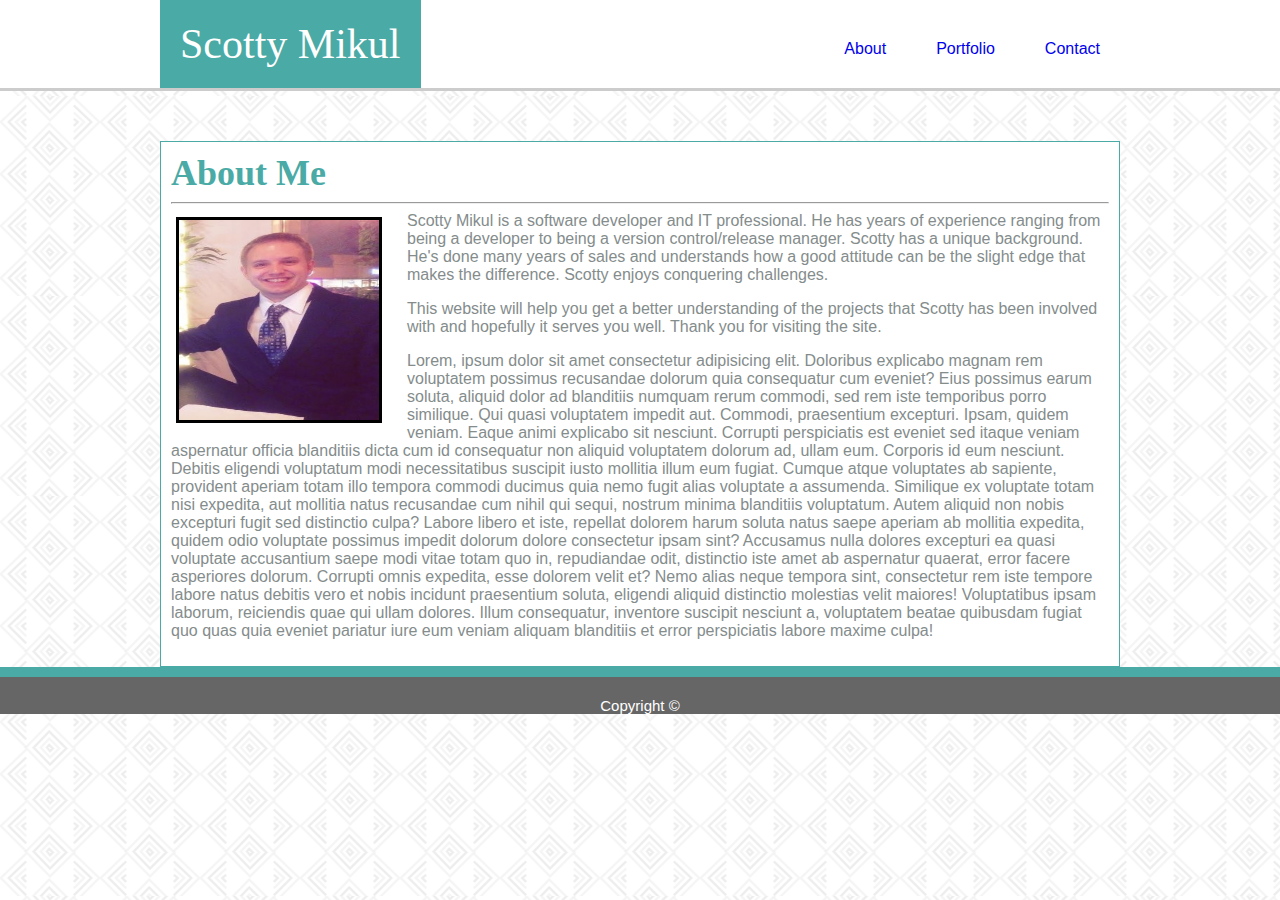
<file: index.html>
<!DOCTYPE html>
<html lang="en">
<head>
    <meta charset="UTF-8">
    <meta name="viewport" content="width=device-width, initial-scale=1.0">
    <meta http-equiv="X-UA-Compatible" content="ie=edge">
    <title>Scotty Mikul Portfolio</title>
    <link rel="stylesheet" href="./assets/css/style.css">
</head>
<body>
    <div id="whiteheader">
        <div class="wrapper">
            <div id ="navbar">
                    <div class="title navbar-item"> Scotty Mikul</div>
                    <a class="rightnavbar navbar-item" href="contact.html"> <div > Contact </div></a>
                    <a class="rightnavbar navbar-item" href="portfolio.html"><div > Portfolio </div></a>
                    <a class="rightnavbar navbar-item" href="index.html"><div > About </div></a>
            </div>
        </div>
    </div>
    <div class="wrapper">
        <div id="content"> 
            <div class="content-title">About Me</div>
            <hr>
            <div>
            <img src="./assets/images/profile-pic.png" alt="profilepic" id="about-me-image" height="200" width="200">
            <p id="about-me-paragraph"> Scotty Mikul is a software developer and IT professional. He has years of experience ranging from being a developer to being a version control/release manager. Scotty has a unique background. He's done many years of sales and understands how a good attitude can be the slight edge that makes the difference. Scotty enjoys conquering challenges. 
            </p>
            <p>
                This website will help you get a better understanding of the projects that Scotty has been involved with and hopefully it serves you well. Thank you for visiting the site.
            </p>
            <p>
                Lorem, ipsum dolor sit amet consectetur adipisicing elit. Doloribus explicabo magnam rem voluptatem possimus recusandae dolorum quia consequatur cum eveniet? Eius possimus earum soluta, aliquid dolor ad blanditiis numquam rerum commodi, sed rem iste temporibus porro similique. Qui quasi voluptatem impedit aut. Commodi, praesentium excepturi. Ipsam, quidem veniam. Eaque animi explicabo sit nesciunt. Corrupti perspiciatis est eveniet sed itaque veniam aspernatur officia blanditiis dicta cum id consequatur non aliquid voluptatem dolorum ad, ullam eum. Corporis id eum nesciunt. Debitis eligendi voluptatum modi necessitatibus suscipit iusto mollitia illum eum fugiat. Cumque atque voluptates ab sapiente, provident aperiam totam illo tempora commodi ducimus quia nemo fugit alias voluptate a assumenda. Similique ex voluptate totam nisi expedita, aut mollitia natus recusandae cum nihil qui sequi, nostrum minima blanditiis voluptatum. Autem aliquid non nobis excepturi fugit sed distinctio culpa? Labore libero et iste, repellat dolorem harum soluta natus saepe aperiam ab mollitia expedita, quidem odio voluptate possimus impedit dolorum dolore consectetur ipsam sint? Accusamus nulla dolores excepturi ea quasi voluptate accusantium saepe modi vitae totam quo in, repudiandae odit, distinctio iste amet ab aspernatur quaerat, error facere asperiores dolorum. Corrupti omnis expedita, esse dolorem velit et? Nemo alias neque tempora sint, consectetur rem iste tempore labore natus debitis vero et nobis incidunt praesentium soluta, eligendi aliquid distinctio molestias velit maiores! Voluptatibus ipsam laborum, reiciendis quae qui ullam dolores. Illum consequatur, inventore suscipit nesciunt a, voluptatem beatae quibusdam fugiat quo quas quia eveniet pariatur iure eum veniam aliquam blanditiis et error perspiciatis labore maxime culpa!
            </div>
        </div>

    </div>
    <footer id="footer" class="sticky-footer">
            Copyright &copy;
    </footer>
</body>
</html>
</file>
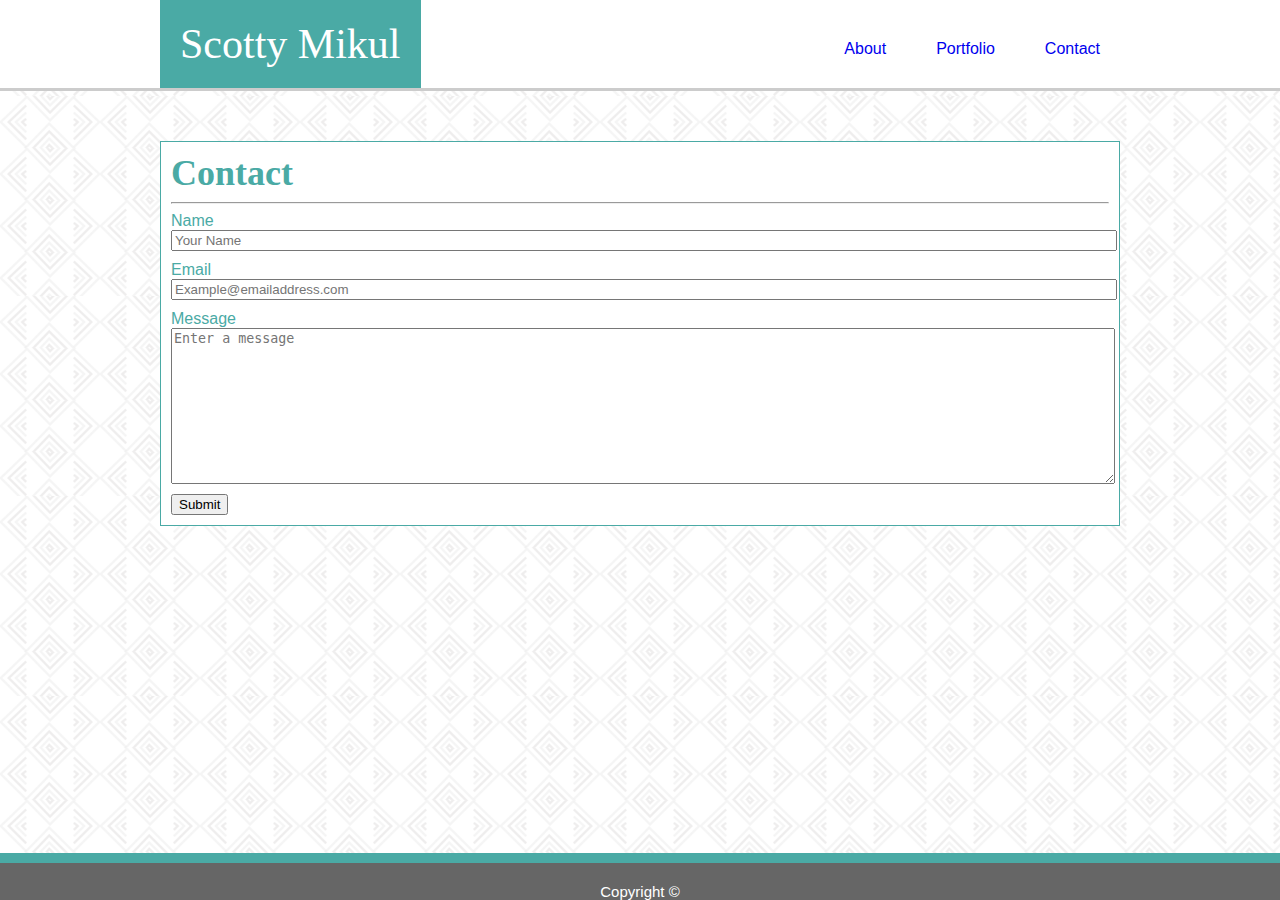
<file: contact.html>
<!DOCTYPE html>
<html lang="en">
<head>
    <meta charset="UTF-8">
    <meta name="viewport" content="width=device-width, initial-scale=1.0">
    <meta http-equiv="X-UA-Compatible" content="ie=edge">
    <title>Scotty Mikul Portfolio</title>
    <link rel="stylesheet" href="./assets/css/style.css">
</head>
<body>
    <div id="whiteheader">
        <div class="wrapper">
            <div id ="navbar">
                    <div class="title navbar-item"> Scotty Mikul</div>
                    <a class="rightnavbar navbar-item" href="contact.html"> <div > Contact </div></a>
                    <a class="rightnavbar navbar-item" href="portfolio.html"><div > Portfolio </div></a>
                    <a class="rightnavbar navbar-item" href="index.html"><div > About </div></a>
            </div>
        </div>
    </div>
    <div class="wrapper">
            <div id="content"> 
                <div class="content-title">Contact</div>
                <hr>
                <div>
                    <form>
                        <label > 
                                Name <input type="text" name="name" id="name-textfield" placeholder="Your Name" class="contact-form">
                        </label>
                        <label > 
                                Email <input type="email" name="email" id="email-textfield" placeholder="Example@emailaddress.com" class="contact-form">
                        </label>
                        <label > 
                                Message<textarea name="message" id="message-textarea" cols="30" rows="10" placeholder="Enter a message" class="contact-form"></textarea>
                        </label>
                        <button type="submit">Submit</button>
                    </form>
                </div>
        </div>
    </div>
    <footer id="footer" class="fixed-footer">
            Copyright &copy;
    </footer>
</body>
</html>
</file>
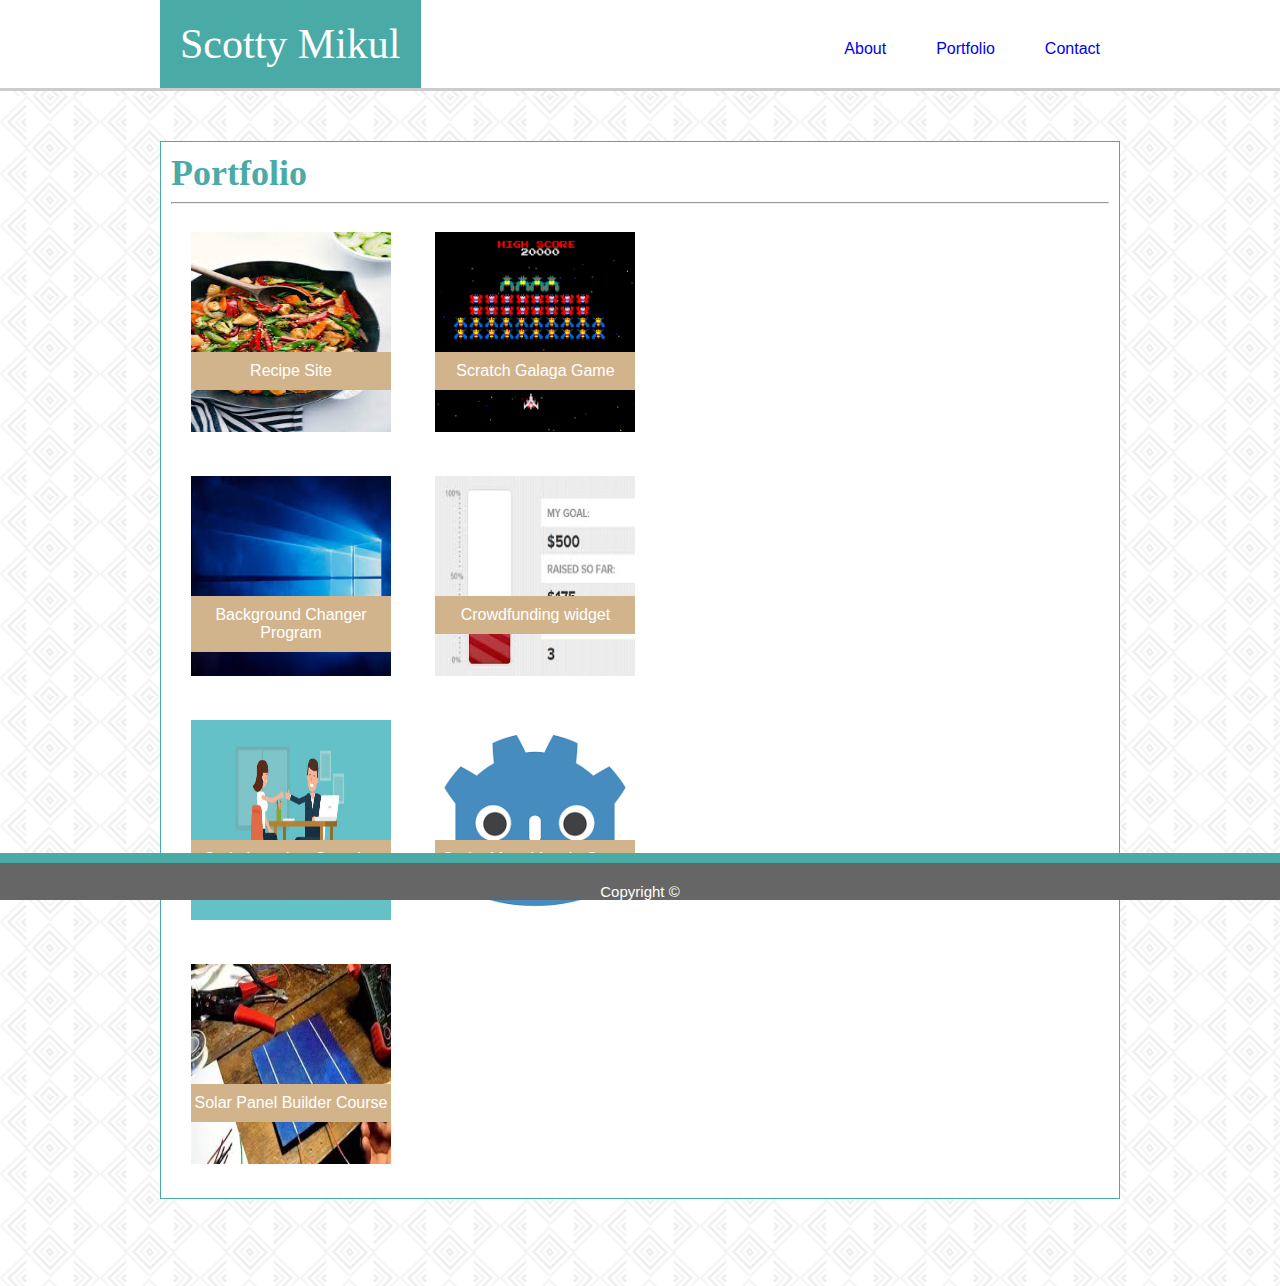
<file: portfolio.html>
<!DOCTYPE html>
<html lang="en">
<head>
    <meta charset="UTF-8">
    <meta name="viewport" content="width=device-width, initial-scale=1.0">
    <meta http-equiv="X-UA-Compatible" content="ie=edge">
    <title>Scotty Mikul Portfolio</title>
    <link rel="stylesheet" href="./assets/css/style.css">
</head>
<body>
    <div id="whiteheader">
            <div class="wrapper">
                <div id ="navbar">
                        <div class="title navbar-item"> Scotty Mikul</div>
                        <a class="rightnavbar navbar-item"  href="contact.html"> <div > Contact </div></a>
                        <a class="rightnavbar navbar-item"  href="portfolio.html"><div > Portfolio </div></a>
                        <a class="rightnavbar navbar-item"  href="index.html"><div > About </div></a>
                </div>
            </div>
        </div>
    <div class="wrapper">
        <div id="content" class="bottom-margin"> 
            <div class="content-title">Portfolio</div>
            <hr>

            <div class="portfolio-item"> 
                <img src="./assets/images/recipe-site.jpg" height="200" width="200" alt="recipe-site">
                <div class="portfolio-item-text">Recipe Site</div>
             </div>

            <div class="portfolio-item">
                  <img src="./assets/images/galaga.png" alt="galaga" height="200" width="200">
                  <div class="portfolio-item-text "> Scratch Galaga Game</div>
            </div>
            <div class="div-block"></div>

            <div class="portfolio-item"> <img src="./assets/images/desktopchanger.jpg" alt="desktopchanger" height="200" width="200">
            <div class="portfolio-item-text">Background Changer Program</div> </div>

            <div class="portfolio-item">  <img src="./assets/images/crowdfunding.jpg" alt="crowdfunding widget" height="200" width="200">
            <div class="portfolio-item-text"> Crowdfunding widget</div></div>
            <div  class="div-block"> </div>  

           <div class="portfolio-item"> <img src="./assets/images/interview-questions.jpg" alt="Code Interview Question" height="200" width="200">
             <div class="portfolio-item-text">Code Interview Question Preparer</div> </div>
           <div class="portfolio-item ">  <img src="./assets/images/godot.png" alt="Godot Metroidvania Game" height="200" width="200">
            <div class="portfolio-item-text "> Godot Metroidvania Game</div></div>
           <div class="div-block"></div>
          
           <div class="portfolio-item"> <img src="./assets/images/solarpanel.jpg" alt="Solar Panel class" height="200" width="200"> 
            <div class="portfolio-item-text">Solar Panel Builder Course</div> </div>
        </div>
    </div>
    <footer id="footer" class="sticky-footer">
            Copyright &copy;
    </footer>
</body>
</html>
</file>
<file: assets/css/style.css>
#navbar{
    height:50px;
    display: inline-block;
    width:100%;
}
.rightnavbar{
    margin-top: 20px;
    float: right;
}

.navbar-item{
    display: inline-block;
    padding:20px;
    margin-left:10px;
    background-color: #FFFFFF;
    text-decoration: none;
}

.title{
    font-family: 'Georgia', Times, 'Times New Roman', serif;
    margin-left:0px;
    background-color: #4aaaa5;
    color:#FFFFFF;
    font-size: 42px;
    bottom:0px;
    
}

.wrapper{
    width:960px;
    margin:auto;
}

#wrapper::after{
    clear: both;
}

#content::after{
    content:"";
    display:block;
    clear:both;
}

#content{
    margin-top:50px;
    border-style: solid;
    border-width: 1px;
    padding:10px;
    background-color:#FFFFFF;
    border-color:#4AAAA5;
}

.content-title{
    font-size: 36px;
    font-family: 'Georgia', Times, 'Times New Roman', serif;
    font-weight: bold;
}
#footer{
    border-top:10px solid #4AAAA5;
    background-color:#666666;
    font-size: 20px;
    text-align: center;
    color:#FFFFFF;
    font-size:15px;
    padding-top: 20px;
}

.sticky-footer{
    position: -webkit-sticky;
    position: sticky;
    bottom: 0;
}

.fixed-footer{
    position:fixed;
    bottom:0;
    width: 100%;
}

#about-me-image{
    float: left;
    margin:5px 25px 10px 5px;
    border-color: black;
    border-style: solid;
    border-width: 3px;
}

#about-me-paragraph{
    margin:5px;
}
p{
    color:#848C8C;
}

html, body {
    height: 100%;
    width: 100%;
    margin: 0;
    padding: 0;
    background-image: url('../images/greek-vase.png');
    font-family:'Arial', 'Helvetica Neue', Helvetica, sans-serif;
    color:#4AAAA5;
 }

.minheight{
    height: 100%;
}

.contact-form{
    display: block;
    width:100%;
    margin-bottom:10px;
}

.bottom-margin{
    margin-bottom: 40px;
}

.portfolio-item{
    margin:20px;
    position: relative;
    display: inline-block;
    text-align: center;
}

.portfolio-item-text{
    position: absolute;
    top:120px;
    width:200px;
    background-color:tan;
    padding-top: 10px;
    padding-bottom: 10px;
    color:#FFFFFF;
}


img{
    margin:0px;
}

.div-block{
    display: block;
}

#whiteheader{
    height:88px;
    background-color:white;
    border-bottom: 3px solid  #CCCCCC;

}
</file>
